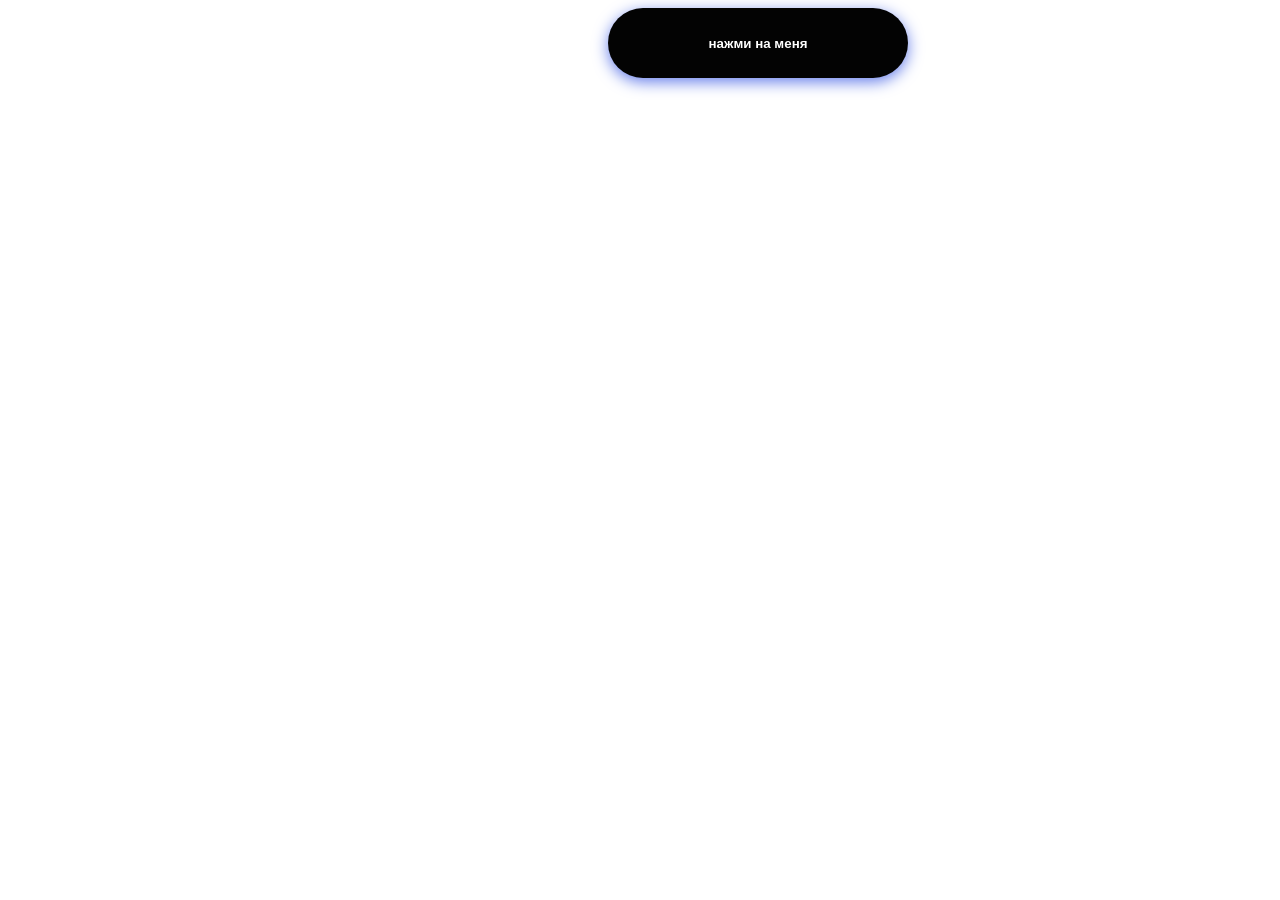
<file: index.html>
<!DOCTYPE html>
<html lang="en">
<head>
    <meta charset="UTF-8">
    <meta name="viewport" content="width=device-width, initial-scale=1.0">
    <link rel="stylesheet" href="style.css">
    <title>Document</title>
</head>
<body>
    <button class="modal"  onclick="popup.showModal()">нажми на меня </button>
    <dialog id="popup">
        <form  class="fg">
        <p>сLorem ipsum dolor sit, amet consectetur adipisicing elit. Cupiditate optio voluptatum 
        facere similique. Distinctio placeat, adipisci sint dolore eos odit, quis est 
        totam repudiandae error voluptates iusto officia animi. Reprehenderit?</p>
        <button class="modal-2">ок понял</button>
        </form>
    </dialog>
</body>
</html>
</file>
<file: style.css>
.modal{
    margin: auto 600px;
    width: 300px;
    height: 70px;
    background-color:  #030303;;
    color:#ffffff;
    font-weight: 900;
    line-height: normal;
    border: none;
    border-radius: 50px;
    cursor: pointer;
    box-shadow: 0 4px 15px rgb(102, 126, 234, 04);

}

dialog{
    border: none;
    border-radius: 20px;
    background: rgb(255, 255, 255);
    padding: 0;
    max-width: 450px;
    margin-left: 500px;
    margin-right: 500px;
    margin-top: 200px;
    margin-bottom: 600px;
}


.fg{
    padding: 40px 30px;
    font-weight: 500;
    color: #000;
    text-align: center;
}

.fg p {
font-size: 20px;
color: #333;
margin-bottom: 25px;
}
.modal-2{
    border-radius: 50px;
    border: none;
    font-weight: 500px;
    color: rgb(14, 8, 8);
    
}

.modal-2:hover{
    color: rgb(11, 255, 3);
}
/* 
#popup{
    padding-top: 1px;
    padding-bottom: 1px;
    margin-top: 200px;
    width: 200px;
    height: 200px;
    border: 4px darkslateblue dashed;
} */
</file>
